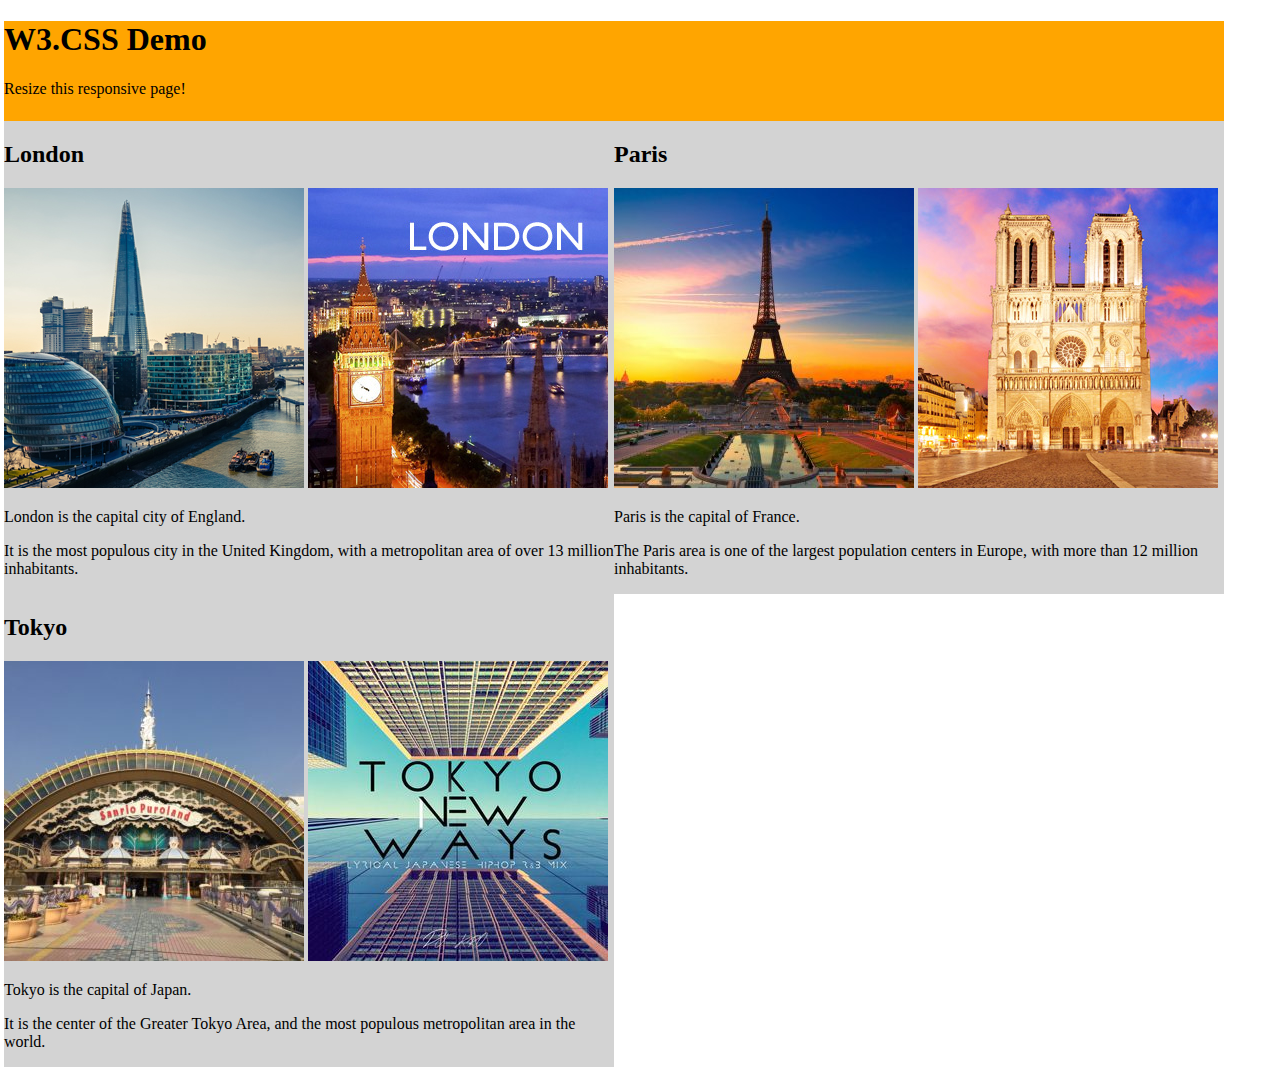
<file: index.html>
<!DOCTYPE html>
<html>
  <head>
    <meta charset="utf-8">
    <title>media</title>
    <link rel="stylesheet" href="css\style.css">
  </head>
  <body>
    <div class="head">
    <h1>W3.CSS Demo</h1>
    <p>Resize this responsive page!</p>
    </div>

    <div class="container">
      <div class="box">
        <div class="text1">
        <h2>London</h2>
        <img src="img\London1.jpg" alt="London1">
        <img src="img\London2.jpg" alt="London2" class="img">
        <p>London is the capital city of England.</p>
        <p>It is the most populous city in the United Kingdom, with a metropolitan area of over 13 million inhabitants.</p>
        </div>

        <div class="text2">
        <h2>Paris</h2>
        <img src="img\Paris1.jpg" alt="Paris1">
        <img src="img\Paris2.jpg" alt="Paris2" class="img">
        <p>Paris is the capital of France.</p>
        <p>The Paris area is one of the largest population centers in Europe, with more than 12 million inhabitants.</p>
        </div>

        <div class="text3">
        <h2>Tokyo</h2>
        <img src="img\Tokyo1.jpg" alt="Tokyo1">
        <img src="img\Tokyo2.jpg" alt="Tokyo1" class="img">
        <p>Tokyo is the capital of Japan.</p>
        <p>It is the center of the Greater Tokyo Area, and the most populous metropolitan area in the world.</p>
        </div>
      </div>
    </div>













  </body>
</html>
</file>
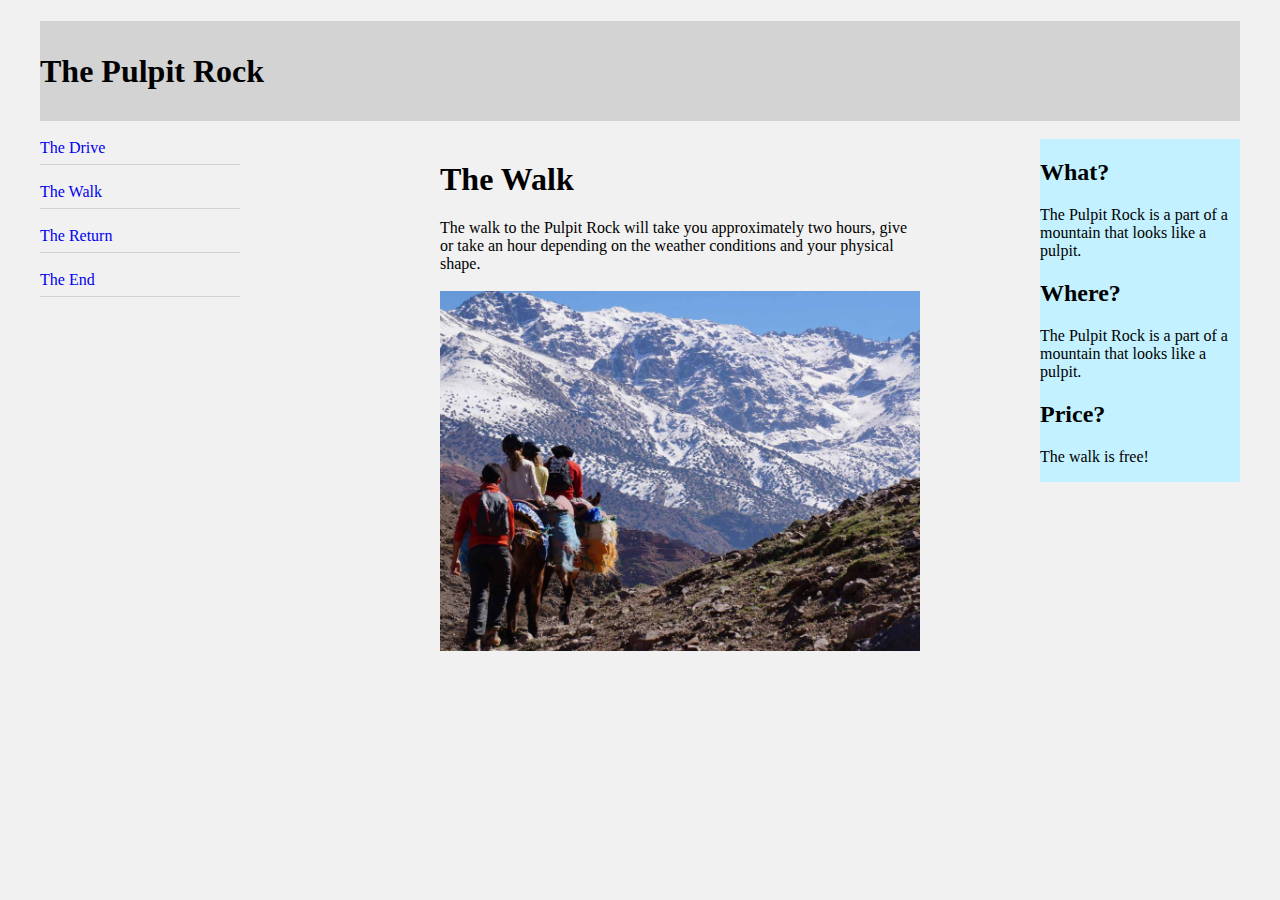
<file: index1.html>
<!DOCTYPE html>
<html>
  <head>
    <meta charset="utf-8">
    <title>@media.2</title>
    <link rel="stylesheet" href="css\style1.css">
  </head>
  <body>
  <div class="fullwrap">
    <header>
      <h1 class="head">The Pulpit Rock</h1>
    </header>
    <br>
    <!-- menu -->
    <div class="menu">
<a href="#">The Drive</a><br>
<a href="#">The Walk</a><br>
<a href="#">The Return</a><br>
<a href="#">The End</a><br>
    </div>
    <!-- /menu -->
    <!-- main -->
    <div class="main">
<h1>The Walk</h1>
<p>The walk to the Pulpit Rock will take you approximately two hours,
   give or take an hour depending on the weather conditions and your
   physical shape. <br><br>
   <img src="img\mountain.jpg" alt="mountain" class="main">
 </p>

    </div>
    <!-- /main -->
    <!-- side -->
      <aside>
        <h2>What?</h2>
        <p>The Pulpit Rock is a part of a mountain that looks like a pulpit.</p>
        <h2>Where?</h2>
        <p>The Pulpit Rock is a part of a mountain that looks like a pulpit.</p>
        <h2>Price?</h2>
        <p>The walk is free!</p>
    </div>
    <!-- /side -->
  </body>
</html>
</file>
